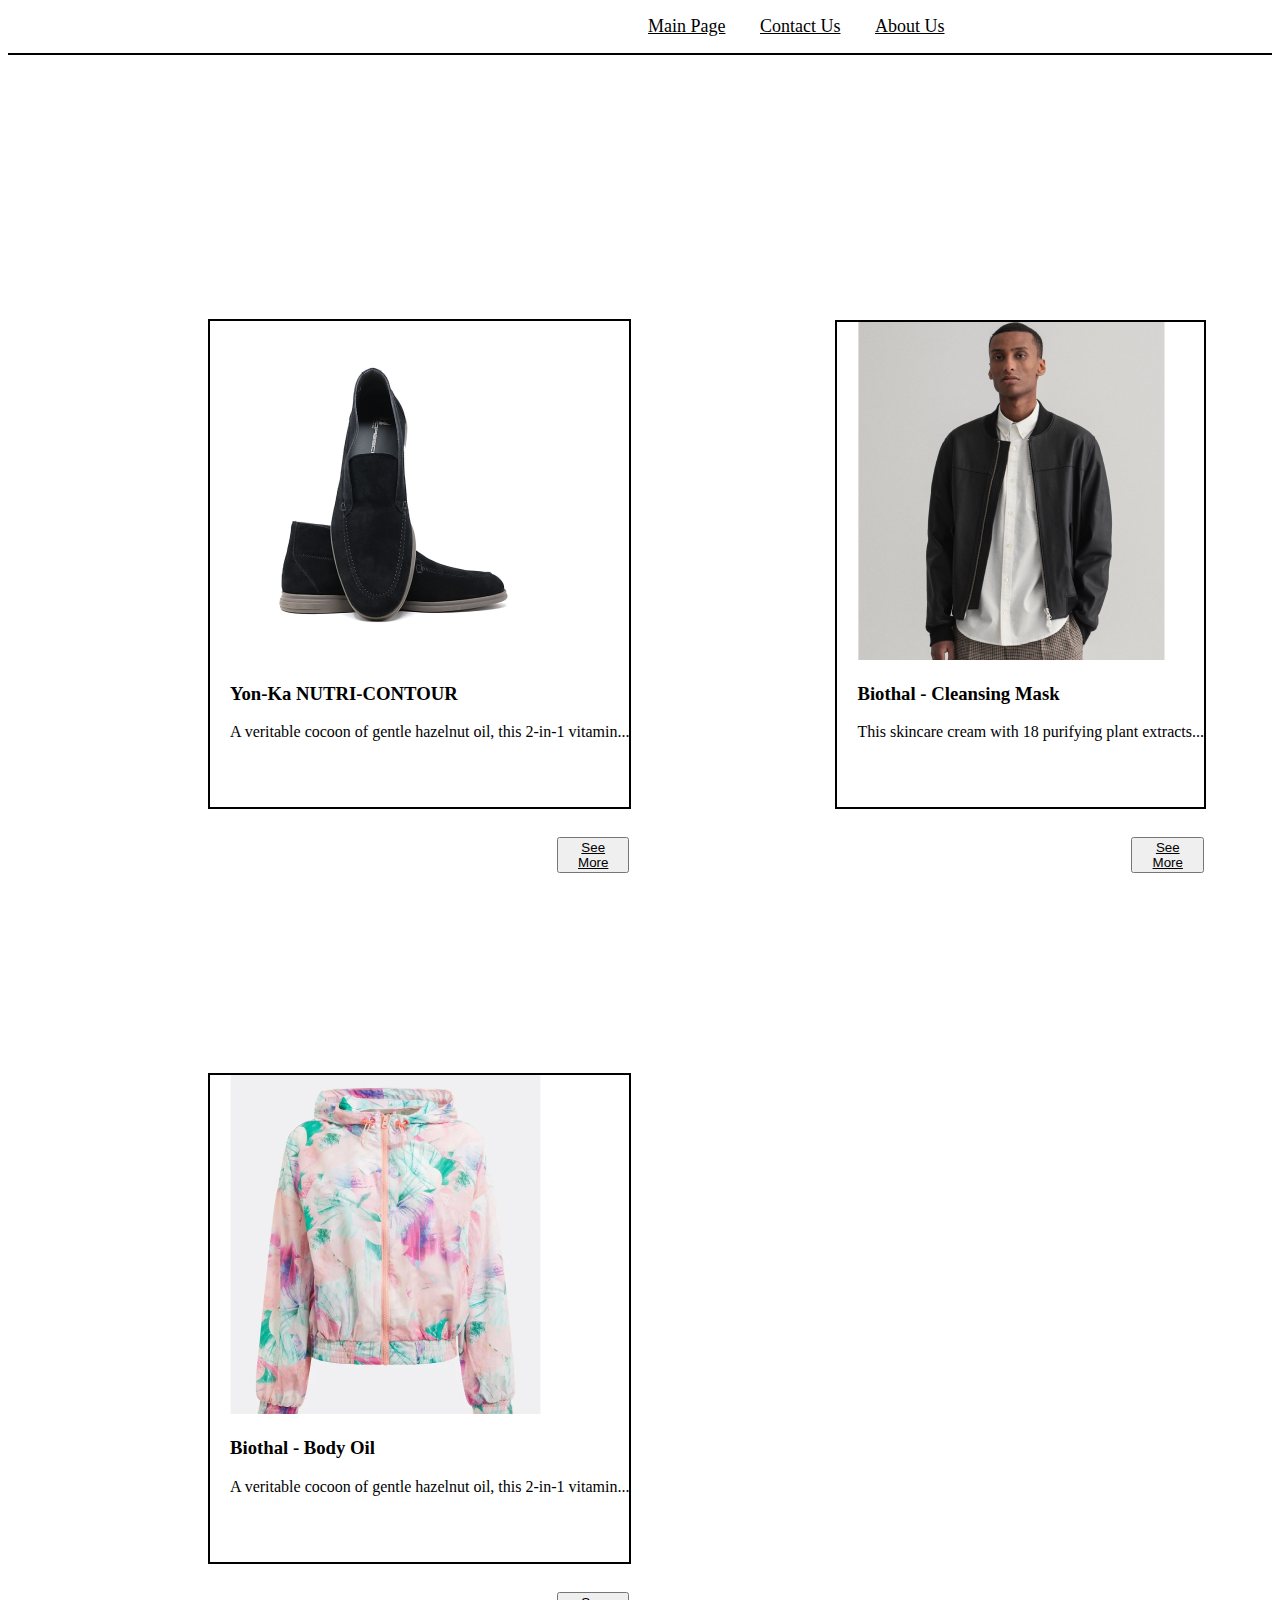
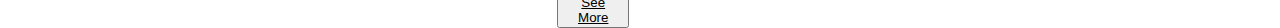
<file: index.html>
<!DOCTYPE html>
<html lang="en">
  <head>
    <meta charset="UTF-8" />
    <meta http-equiv="X-UA-Compatible" content="IE=edge" />
    <meta name="viewport" content="width=device-width, initial-scale=1.0" />
    <link rel="stylesheet" href="static/Css/style.css" />
    <title>Main Page</title>
  </head>
  <body>
    <header>
      <nav>
        <ul>
          <li class="main-nav">
            <a href="index.html">Main Page</a>
          </li>
          <li>
            <a href="contact.html">Contact Us</a>
          </li>
          <li>
            <a href="about.html">About Us</a>
          </li>
        </ul>
      </nav>
    </header>

    <main>
      <section class="section-1">
        <img src="static/img/img-1.png" alt="Shoes" />
        <h3>Yon-Ka NUTRI-CONTOUR</h3>
        <p>A veritable cocoon of gentle hazelnut oil, this 2-in-1 vitamin...</p>
        <button>
          <a href="">See More</a>
        </button>
      </section>

      <section class="section-1">
        <img src="static/img/img-3.png" alt="jacket" />
        <h3>Biothal - Cleansing Mask</h3>
        <p>This skincare cream with 18 purifying plant extracts...</p>
        <button class="button-1">
          <a href="">See More</a>
        </button>
      </section>

      <section class="section-1">
        <img src="static/img/img-2.png" alt="hoodie" />
        <h3>Biothal - Body Oil</h3>
        <p>A veritable cocoon of gentle hazelnut oil, this 2-in-1 vitamin...</p>
        <button>
          <a href="">See More</a>
        </button>
      </section>
    </main>
  </body>
</html>
</file>
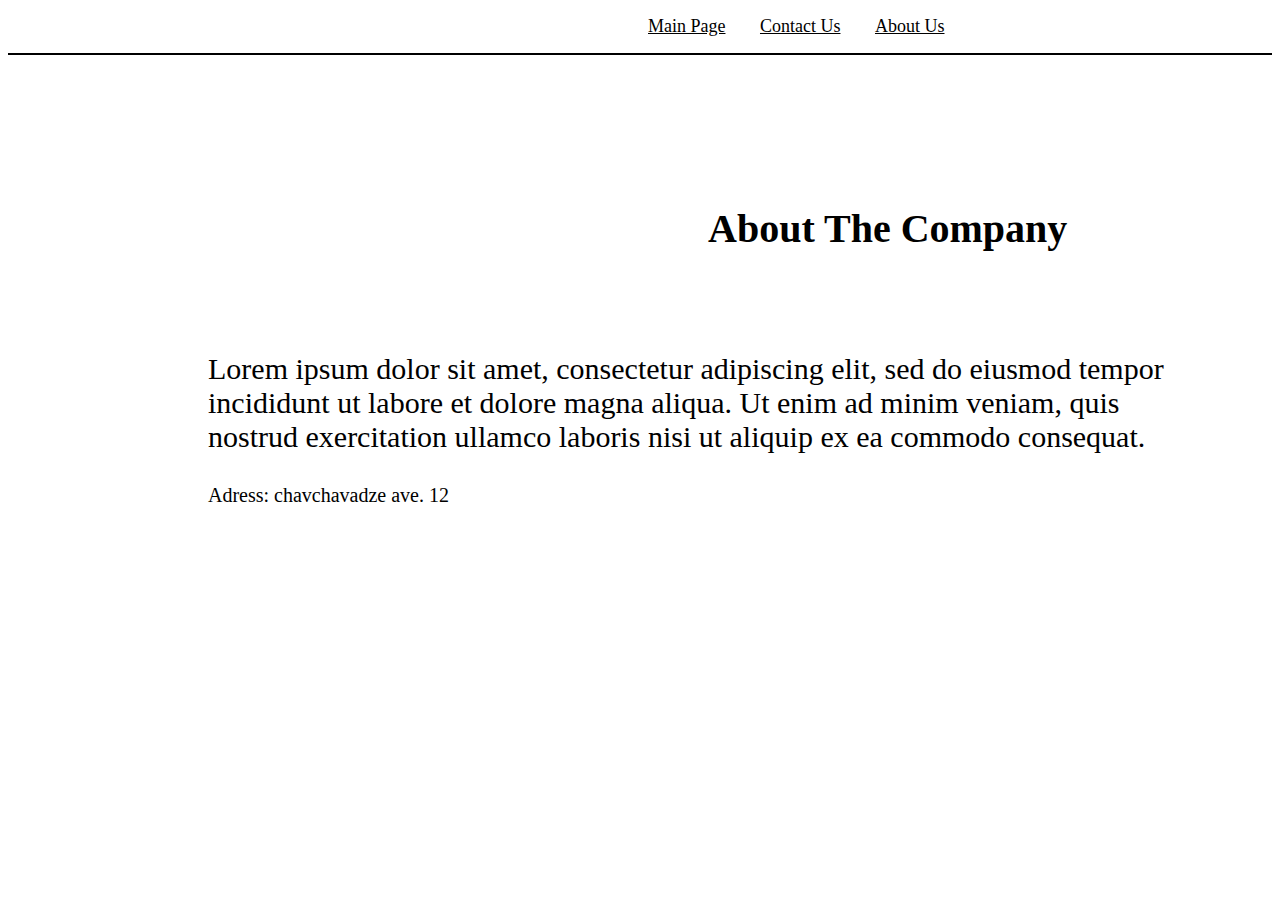
<file: about.html>
<!DOCTYPE html>
<html lang="en">
  <head>
    <meta charset="UTF-8" />
    <meta http-equiv="X-UA-Compatible" content="IE=edge" />
    <meta name="viewport" content="width=device-width, initial-scale=1.0" />
    <link rel="stylesheet" href="static/Css/style.css" />
    <title>Document</title>
  </head>
  <body>
    <header>
      <nav>
        <ul>
          <li class="main-nav">
            <a href="index.html">Main Page</a>
          </li>
          <li>
            <a href="contact.html">Contact Us</a>
          </li>
          <li>
            <a href="about.html">About Us</a>
          </li>
        </ul>
      </nav>
    </header>
    <main>
      <section>
        <h1 class="about-title">About The Company</h1>
        <p class="about-info">
          Lorem ipsum dolor sit amet, consectetur adipiscing elit, sed do
          eiusmod tempor incididunt ut labore et dolore magna aliqua. Ut enim ad
          minim veniam, quis nostrud exercitation ullamco laboris nisi ut
          aliquip ex ea commodo consequat.
        </p>
        <span> Adress: chavchavadze ave. 12 </span>
      </section>
    </main>
  </body>
</html>
</file>
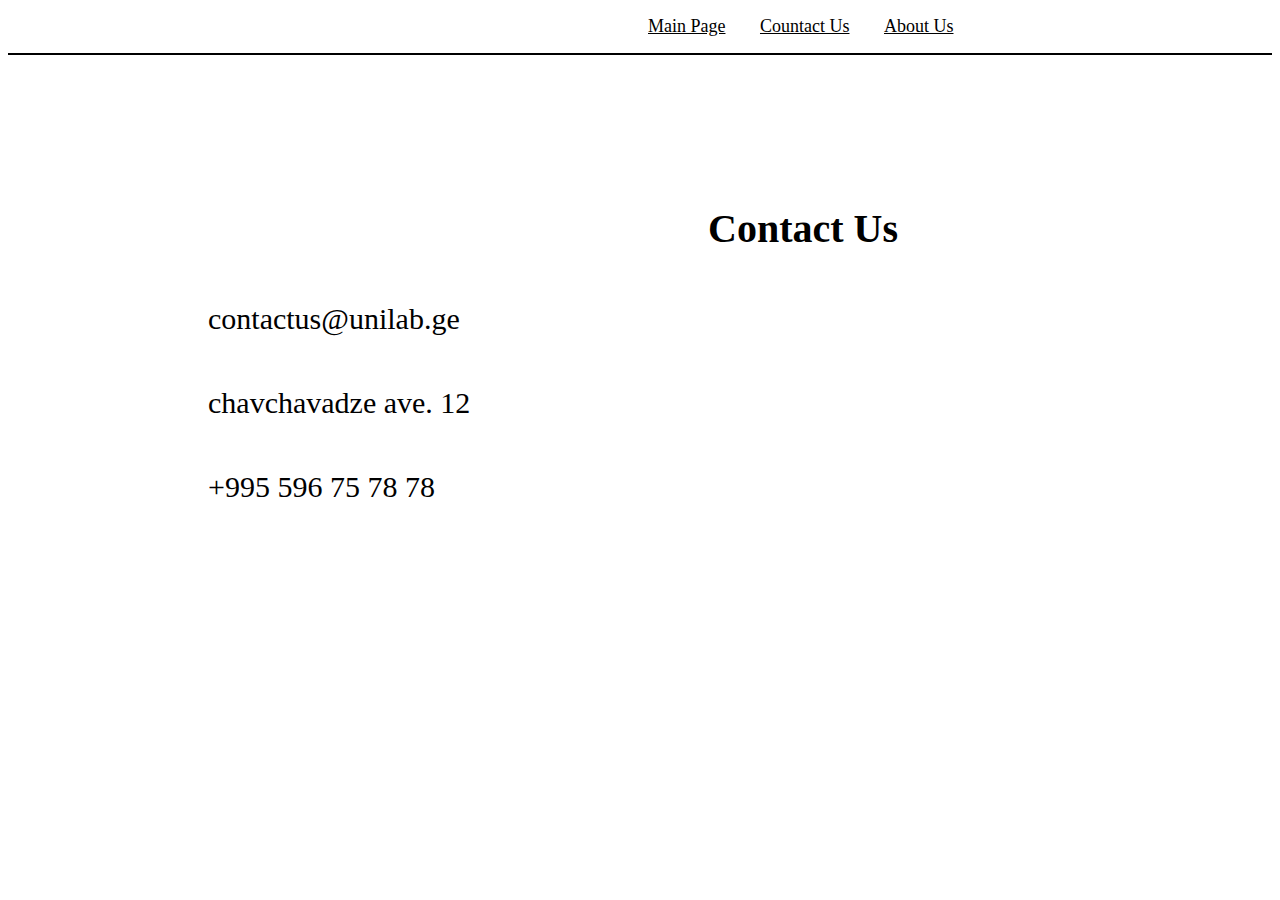
<file: contact.html>
<!DOCTYPE html>
<html lang="en">
  <head>
    <meta charset="UTF-8" />
    <meta http-equiv="X-UA-Compatible" content="IE=edge" />
    <meta name="viewport" content="width=device-width, initial-scale=1.0" />
    <link rel="stylesheet" href="static/Css/style.css" />
    <title>Contact Page</title>
  </head>
  <body>
    <header>
      <nav>
        <ul>
          <li class="main-nav">
            <a href="index.html">Main Page</a>
          </li>
          <li>
            <a href="contact.html">Countact Us</a>
          </li>
          <li>
            <a href="about.html">About Us</a>
          </li>
        </ul>
      </nav>
    </header>
    <main>
      <section>
        <h1 class="contact-us">Contact Us</h1>
        <p class="info">contactus@unilab.ge</p>
        <p class="info">chavchavadze ave. 12</p>
        <p class="info">+995 596 75 78 78</p>
      </section>
    </main>
  </body>
</html>
</file>
<file: static/Css/style.css>
header {
  border-bottom: 2px solid black;
}

li {
  display: inline;
  margin-right: 30px;
  font-size: large;
}

a {
  color: black;
}

.main-nav {
  margin-left: 600px;
}

.section-1 {
  position: relative;
  display: inline-block;
  margin-left: 200px;
  margin-top: 264px;
  /* margin-right: 72px; */
  border: 2px solid black;
  padding-left: 20px;
  /* padding-right: 10px; */
  padding-bottom: 50px;
}

button {
  position: absolute;
  margin-left: 327px;
  margin-top: 80px;
}

.button-1 {
  margin-left: 274px;
}

.contact-us {
  margin-left: 700px;
  margin-top: 150px;
  font-size: 40px;
}

.info {
  font-size: 30px;
  margin-left: 200px;
  margin-top: 50px;
}

.about-title {
  margin-left: 700px;
  margin-top: 150px;
  font-size: 40px;
}

.about-info {
  margin-left: 200px;
  margin-top: 100px;
  font-size: 30px;
  width: 1000px;
  height: 120;
}

span {
  font-size: 20px;
  margin-left: 200px;
}
</file>
